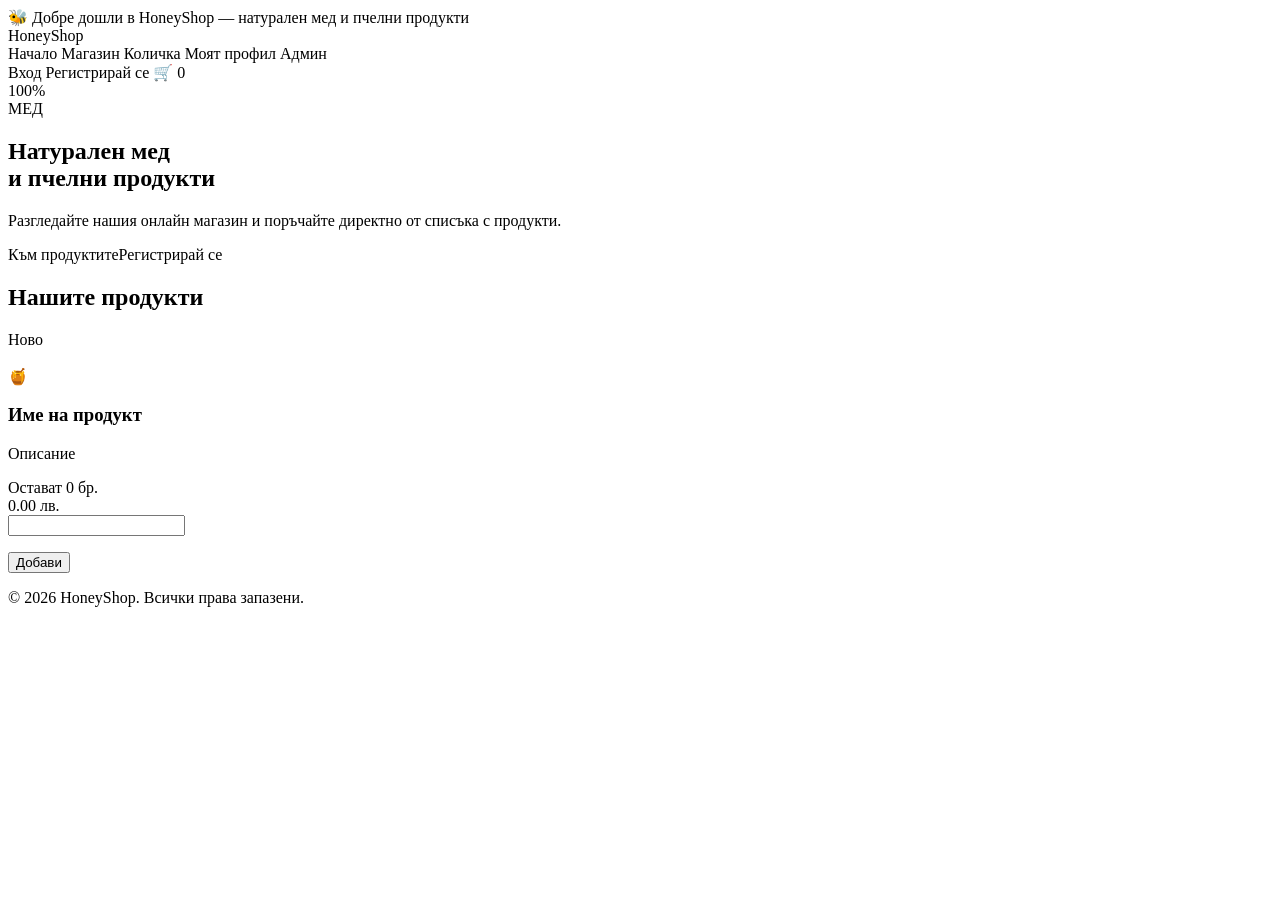
<file: src/main/resources/templates/index.html>
<!DOCTYPE html>
<html lang='bg' xmlns:th="http://www.thymeleaf.org">
<head>
    <meta charset='UTF-8'>
    <meta name='viewport' content='width=device-width, initial-scale=1.0'>
    <title>HoneyShop - Начало</title>
    <link rel='stylesheet' th:href="@{/css/style.css}">
</head>
<body>
<div class='top-strip'>🐝 Добре дошли в HoneyShop — натурален мед и пчелни продукти</div>
<header class='site-header'>
    <div th:if="${isLoggedIn and !isAdmin}" th:with="activePage='index'" th:replace="fragments/navigation_bar :: nav-bar"></div>
    <div th:unless="${isLoggedIn and !isAdmin}" class='container header-inner'><a th:href="@{/index}" class='logo'>HoneyShop<span></span></a>
        <nav class='main-nav'>
            <a class='nav-link active' th:href="@{/index}">Начало</a>
            <a class='nav-link ' th:href="@{/products}">Магазин</a>
            <a class='nav-link ' th:href="@{/cart}">Количка</a>
            <a class='nav-link ' th:href="@{/profile}">Моят профил</a>
            <a class='nav-link ' th:if="${isAdmin}" th:href="@{/admin}">Админ</a>
        </nav>
        <div class='header-actions'>
            <a class='action-pill dark' th:href="@{/login}">Вход</a>
            <a class='action-pill' th:href="@{/register}">Регистрирай се</a>
            <a class='cart-pill' th:href="@{/cart}"><span class='cart-icon'>🛒</span> 0</a>
        </div>
    </div>
</header>
<section class='hero'>
    <div class='container hero-content'>
        <div>
            <div class='hero-badge'>100%<br>МЕД</div>
            <h1>Натурален мед<br>и пчелни продукти</h1>
            <p>Разгледайте нашия онлайн магазин и поръчайте директно от списъка с продукти.</p>
            <div class='hero-actions'><a th:href="@{/products}" class='btn'>Към продуктите</a><a th:href="@{/register}"
                                                                                               class='btn light'>Регистрирай
                се</a></div>
        </div>
    </div>
</section>

<section class='section'>
    <div class='container'><h2 class='section-title'>Нашите продукти</h2>
        <div class='products-grid'>
            <article class='product-card' th:each="product : ${products}">
                <div class='tag'>Ново</div>
                <div class='product-image'>
                    <img th:if="${product.imageUrl != null and !product.imageUrl.isBlank()}"
                         th:src="${product.imageUrl}"
                         th:alt="${product.name}">
                    <div th:unless="${product.imageUrl != null and !product.imageUrl.isBlank()}">
                        🍯
                    </div>
                </div>
                <div class='product-body'>
                    <h3 th:text="${product.name}">Име на продукт</h3>
                    <p th:text="${product.description}">Описание</p>
                    <div class='stock' th:text="'Остават ' + ${product.items} + ' бр.'">Остават 0 бр.</div>
                    <div class='price' th:text="${product.price} + ' лв.'">0.00 лв.</div>

                    <div class='product-actions'>
                        <form th:action="@{/cart}" th:object="${addToCartRequest}" method="post">
                            <input type="hidden" name="source" value="index">
                            <input type="hidden" name="productId" th:value="${product.id}">
                            <input type='number' th:field="*{quantity}" min='1'>
                            <p class="error"
                               th:if="${addToCartRequest.productId == product.id and #fields.hasErrors('quantity')}"
                               th:errors="*{quantity}">
                            </p>
                            <button class='btn'>Добави</button>
                        </form>
                    </div>
                </div>
            </article>

        </div>
    </div>
</section>
<footer class='site-footer'><p>&copy; 2026 HoneyShop. Всички права запазени.</p></footer>
</body>
</html>
</file>
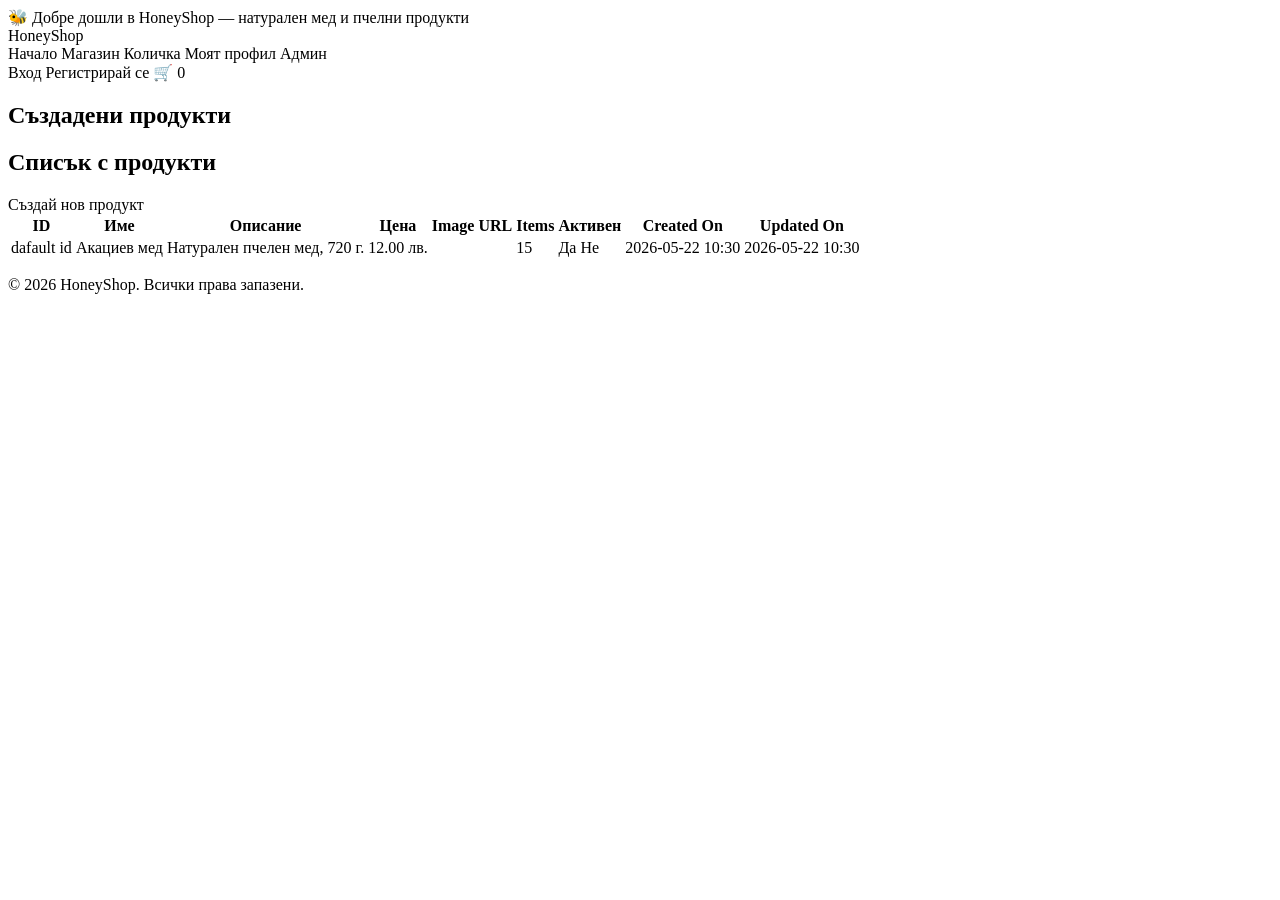
<file: src/main/resources/templates/admin-products.html>
<!DOCTYPE html>
<html lang='bg' xmlns:th="http://www.thymeleaf.org">
<head>
<meta charset='UTF-8'>
<meta name='viewport' content='width=device-width, initial-scale=1.0'>
<title>HoneyShop - Админ продукти</title>
<link rel='stylesheet' th:href="@{/css/style.css}">
</head>
<body>
<div class='top-strip'>🐝 Добре дошли в HoneyShop — натурален мед и пчелни продукти</div>
<header class='site-header'>
  <div class='container header-inner'>
    <a th:href="@{/index}" class='logo'>HoneyShop<span></span>
    </a>
    <nav class='main-nav'>
      <a class='nav-link ' th:href="@{/index}">Начало</a>
      <a class='nav-link ' th:href="@{/products}">Магазин</a>
      <a class='nav-link ' th:href="@{/cart}">Количка</a>
      <a class='nav-link ' th:href="@{/profile}">Моят профил</a>
      <a class='nav-link active' th:if="${isAdmin}" th:href="@{/admin}">Админ</a>
    </nav>
    <div class='header-actions'>
      <a class='action-pill dark' th:href="@{/login}">Вход</a>
      <a class='action-pill' th:href="@{/register}">Регистрирай се</a>
      <a class='cart-pill' th:href="@{/cart}"><span class='cart-icon'>🛒</span> 0</a>
    </div>
  </div>
</header>

<section class='page-hero'>
  <div class='container'>
    <h1>Създадени продукти</h1>
  </div>
</section>

<section class='section'>
  <div class='container'>
    <div class='table-card admin-products-card'>
      <div class='admin-products-toolbar'>
        <div>
          <h2>Списък с продукти</h2>
        </div>
        <a class='btn' th:href="@{/product-create}">Създай нов продукт</a>
      </div>

      <div class='table-responsive'>
        <table class='admin-products-table'>
          <thead>
            <tr>
              <th>ID</th>
              <th>Име</th>
              <th>Описание</th>
              <th>Цена</th>
              <th>Image URL</th>
              <th>Items</th>
              <th>Активен</th>
              <th>Created On</th>
              <th>Updated On</th>
            </tr>
          </thead>
          <tbody>
            <tr th:each="product : ${products}">
              <td th:text="${product.id}">dafault id</td>
              <td th:text="${product.name}">Акациев мед</td>
              <td th:text="${product.description}">Натурален пчелен мед, 720 г.</td>
              <td th:text="${product.price}">12.00 лв.</td>
              <td><code th:text="${product.imageUrl}"></code></td>
              <td th:text="${product.items}">15</td>
              <td>
                <span class='status-pill active-status' th:if="${product.isActive}">Да</span>
                <span class='status-pill inactive-status' th:unless="${product.isActive}">Не</span>
              </td>
              <td th:text="${product.createdOn}">2026-05-22 10:30</td>
              <td th:text="${product.updatedOn}">2026-05-22 10:30</td>
            </tr>
          </tbody>
        </table>
      </div>

      <p class='hint admin-products-note'>
      </p>
    </div>
  </div>
</section>

<footer class='site-footer'><p>&copy; 2026 HoneyShop. Всички права запазени.</p></footer>
</body>
</html>
</file>
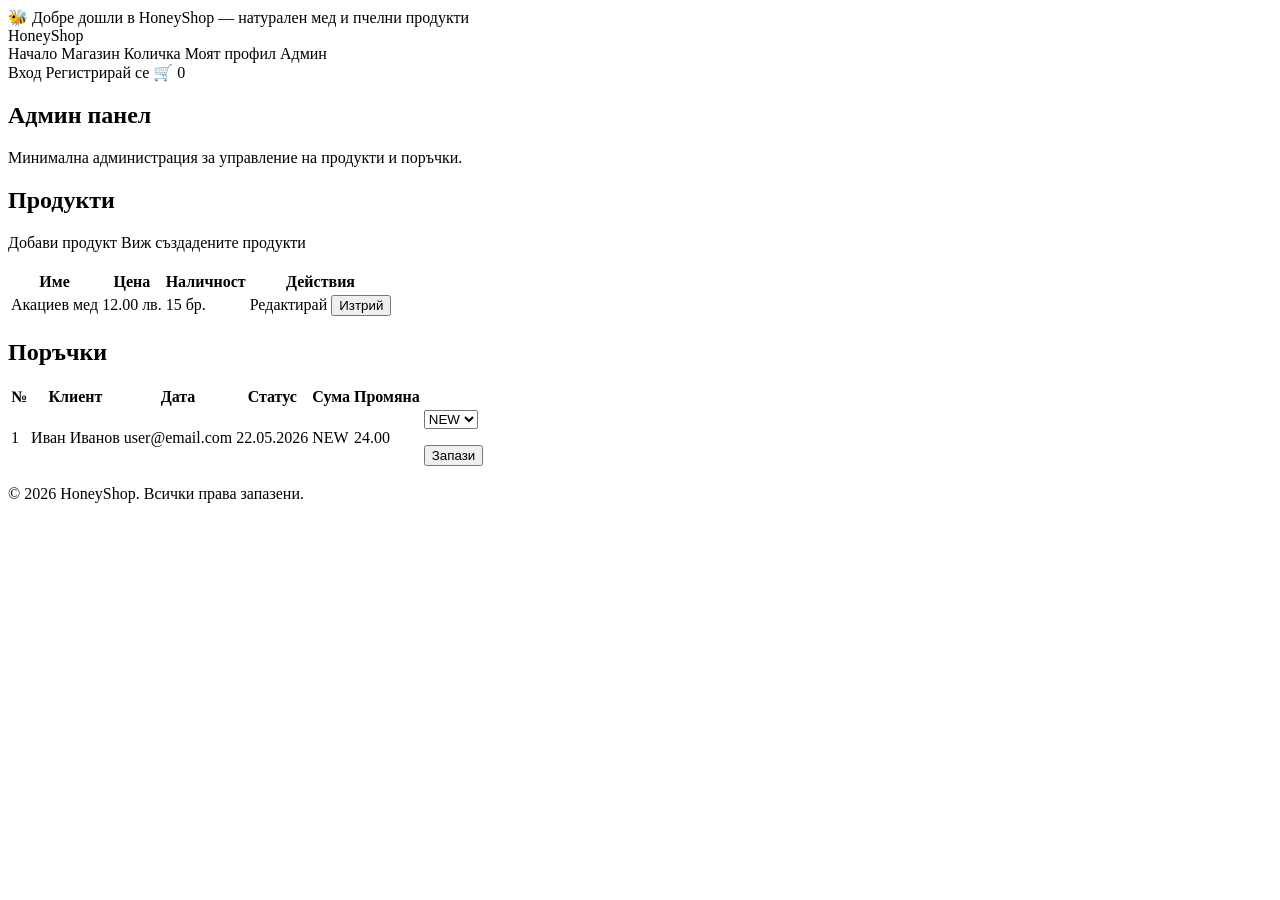
<file: src/main/resources/templates/admin.html>
<!DOCTYPE html>
<html lang='bg' xmlns:th="http://www.thymeleaf.org">
<head>
    <meta charset='UTF-8'>
    <meta name='viewport' content='width=device-width, initial-scale=1.0'>
    <title>HoneyShop - Админ панел</title>
    <link rel='stylesheet' th:href="@{/css/style.css}">
</head>
<body>
<div class='top-strip'>🐝 Добре дошли в HoneyShop — натурален мед и пчелни продукти</div>
<header class='site-header'>
    <div class='container header-inner'>
        <a th:href="@{/index}" class='logo'>HoneyShop<span></span></a>
        <nav class='main-nav'>
            <a class='nav-link ' th:href="@{/index}">Начало</a>
            <a class='nav-link ' th:href="@{/products}">Магазин</a>
            <a class='nav-link ' th:href="@{/cart}">Количка</a>
            <a class='nav-link ' th:href="@{/profile}">Моят профил</a>
            <a class='nav-link active' th:if="${isAdmin}" th:href="@{/admin}">Админ</a>
        </nav>
        <div class='header-actions'>
            <a class='action-pill dark' th:href="@{/login}">Вход</a>
            <a class='action-pill' th:href="@{/register}">Регистрирай се</a>
            <a class='cart-pill' th:href="@{/cart}"><span class='cart-icon'>🛒</span> 0</a>
        </div>
    </div>
</header>
<section class='page-hero'>
    <div class='container'><h1>Админ панел</h1>
        <p>Минимална администрация за управление на продукти и поръчки.</p></div>
</section>
<section class='section'>
    <div class='container'>
        <div class='table-card'><h2>Продукти</h2>
            <p style='margin-bottom:18px;'><a class='btn' th:href="@{/product-create}">Добави продукт</a> <a
                    class='btn light' th:href="@{/admin-products}">Виж създадените продукти</a></p>
            <div class='table-responsive'>
                <table>
                    <thead>
                    <tr>
                        <th>Име</th>
                        <th>Цена</th>
                        <th>Наличност</th>
                        <th>Действия</th>
                    </tr>
                    </thead>
                    <tbody>
                    <tr th:each="product : ${products}">
                        <td th:text="${product.name}">Акациев мед</td>
                        <td th:text="${product.price}">12.00 лв.</td>
                        <td th:text="${product.items}">15 бр.</td>
                        <td>
                            <a class='btn light' th:href="@{/products/{id}/update(id=${product.id})}">Редактирай</a>
                            <form th:action="@{/products/{id}/delete(id=${product.id})}" method="post" style="display: inline;">
                                <button class='btn dark' type="submit">Изтрий</button>
                            </form>
                        </td>
                    </tr>
                    </tbody>
                </table>
            </div>
        </div>
        <div class='table-card'><h2>Поръчки</h2>
            <div class='table-responsive'>
                <table>
                    <thead>
                    <tr>
                        <th>№</th>
                        <th>Клиент</th>
                        <th>Дата</th>
                        <th>Статус</th>
                        <th>Сума</th>
                        <th>Промяна</th>
                    </tr>
                    </thead>
                    <tbody>
                    <tr th:each="order, iterStat : ${orders}">
                        <td th:text="${iterStat.count}">1</td>
                        <td th:text="${order.customerName}">Иван Иванов</td>
                        <td th:text="${order.customerEmail}">user@email.com</td>
                        <td th:text="${#temporals.format(order.createdOn, 'dd.MM.yyyy HH:mm')}">22.05.2026</td>
                        <td th:text="${order.status}">NEW</td>
                        <td th:text="${order.totalPrice}">24.00</td>
                        <td>
                            <form th:action="@{/orders/{id}/status(id=${order.id})}" th:object="${updateOrderStatusRequest}" method="post">
                                <select name="status">
                                    <option th:each="status : ${orderStatuses}"
                                        th:value="${status}"
                                        th:text="${status}"
                                        th:selected="${status == order.status}">
                                        NEW
                                    </option>
                                </select>
                                <p class="error" th:if="${#fields.hasErrors('status')}" th:errors="*{status}"></p>

                                <button class="btn light" type="submit">Запази</button>
                            </form>
                        </td>
                    </tr>
                    </tbody>
                </table>
            </div>
        </div>
    </div>
</section>
<footer class='site-footer'><p>&copy; 2026 HoneyShop. Всички права запазени.</p></footer>
</body>
</html>
</file>
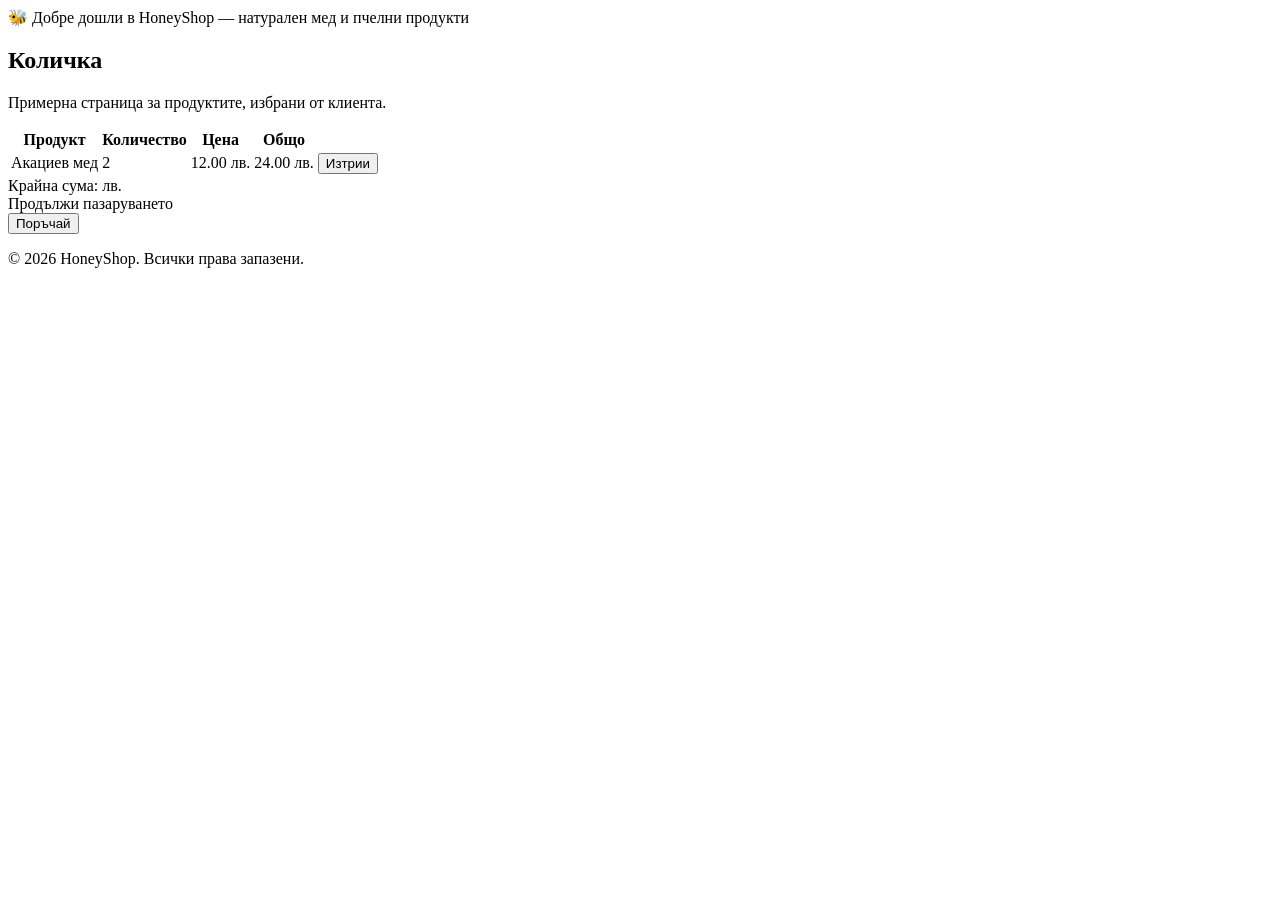
<file: src/main/resources/templates/cart.html>
<!DOCTYPE html>
<html lang='bg' xmlns:th="http://www.thymeleaf.org">
<head>
    <meta charset='UTF-8'>
    <meta name='viewport' content='width=device-width, initial-scale=1.0'>
    <title>HoneyShop - Количка</title>
    <link rel='stylesheet' th:href="@{/css/style.css}">
</head>
<body>
<div class='top-strip'>🐝 Добре дошли в HoneyShop — натурален мед и пчелни продукти</div>
<header class='site-header'>
    <div th:with="activePage='cart'"
         th:replace="fragments/navigation_bar :: nav-bar">
    </div>
</header>
<section class='page-hero'>
    <div class='container'><h1>Количка</h1>
        <p>Примерна страница за продуктите, избрани от клиента.</p></div>
</section>
<section class='section'>
    <div class='container'>
        <div class='table-card'>
            <div class='table-responsive'>
                <table>
                    <thead>
                    <tr>
                        <th>Продукт</th>
                        <th>Количество</th>
                        <th>Цена</th>
                        <th>Общо</th>
                    </tr>
                    </thead>
                    <tbody>
                    <tr th:each="item : ${cartItems}">
                        <td th:text="${item.productName}">Акациев мед</td>
                        <td th:text="${item.quantity}">2</td>
                        <td th:text="${item.price}">12.00 лв.</td>
                        <td th:text="${item.totalPrice}">24.00 лв.</td>
                           <td>
                                <form th:action="@{/cart/{id}/delete(id=${item.id})}" method="post">
                                <button class='btn' >Изтрии</button>
                                </form>
                            </td>
                    </tr>
                    </tbody>
                </table>
            </div>
            <div class='total'>Крайна сума: <span th:text="${totalPrice}"></span> лв.</div>
            <div th:if="${orderError}" class="error-message" th:text="${orderError}"></div>
            <a th:href="@{/products}" class='btn light'>Продължи пазаруването</a>
            <form th:action="@{/orders}" method="post">
                <button class='btn' type="submit">Поръчай</button>
            </form>
        </div>
    </div>
</section>
<footer class='site-footer'><p>&copy; 2026 HoneyShop. Всички права запазени.</p></footer>
</body>
</html>
</file>
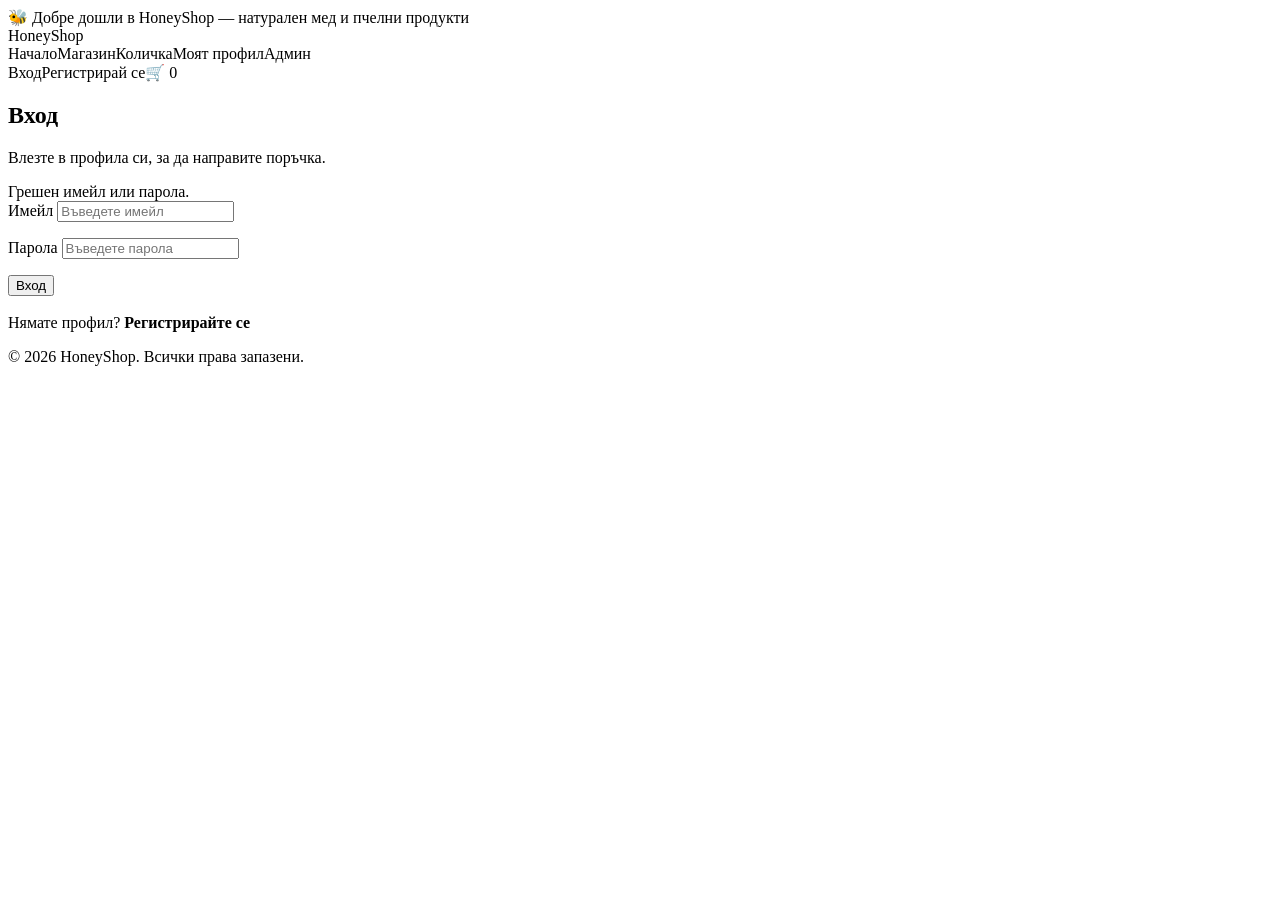
<file: src/main/resources/templates/login.html>
<!DOCTYPE html>
<html lang='bg' xmlns:th="http://www.thymeleaf.org">
<head>
    <meta charset='UTF-8'>
    <meta name='viewport' content='width=device-width, initial-scale=1.0'>
    <title>HoneyShop - Вход</title>
    <link rel='stylesheet' th:href="@{/css/style.css}">
</head>
<body>
<div class='top-strip'>🐝 Добре дошли в HoneyShop — натурален мед и пчелни продукти</div>
<header class='site-header'>
    <div class='container header-inner'><a th:href="@{/index}" class='logo'>HoneyShop<span></span></a>
        <nav class='main-nav'><a class='nav-link active' th:href="@{/index}">Начало</a><a class='nav-link '
                                                                                          th:href="@{/products}">Магазин</a><a
                class='nav-link ' th:href="@{/cart}">Количка</a><a class='nav-link ' th:href="@{/profile}">Моят профил</a><a
                class='nav-link ' th:if="${isAdmin}" th:href="@{/admin}">Админ</a></nav>
        <div class='header-actions'><a class='action-pill dark' th:href="@{/login}">Вход</a><a class='action-pill'
                                                                                               th:href="@{/register}">Регистрирай
            се</a><a class='cart-pill' th:href="@{/cart}"><span class='cart-icon'>🛒</span> 0</a></div>
    </div>
</header>
<section class='section'>
    <div class='container'>
        <div class='form-wrap'><h1>Вход</h1>
            <p>Влезте в профила си, за да направите поръчка.</p>
            <div th:if="${loginError}" class="error-message" th:text="${loginError}">
                Грешен имейл или парола.
            </div>
            <form th:action="@{/login}" th:object="${loginRequest}" method="post">
                <div class='form-group'>
                    <label for='email'>Имейл</label>
                    <input id='email' th:field="*{email}" type='email' placeholder='Въведете имейл'></div>
                    <p class="error" th:if="${#fields.hasErrors('email')}" th:errors="*{email}"></p>
                <div class='form-group'>
                    <label for='password'>Парола</label>
                    <input id='password' th:field="*{password}" type='password' placeholder='Въведете парола'>
                    <p class="error" th:if="${#fields.hasErrors('password')}" th:errors="*{password}"></p>
                </div>
                <button class='btn' type='submit'>Вход</button>
            </form>
            <p style='margin-top:18px;'>Нямате профил? <a th:href="@{/register}"><strong>Регистрирайте се</strong></a></p>
        </div>
    </div>
</section>
<footer class='site-footer'><p>&copy; 2026 HoneyShop. Всички права запазени.</p></footer>
</body>
</html>
</file>
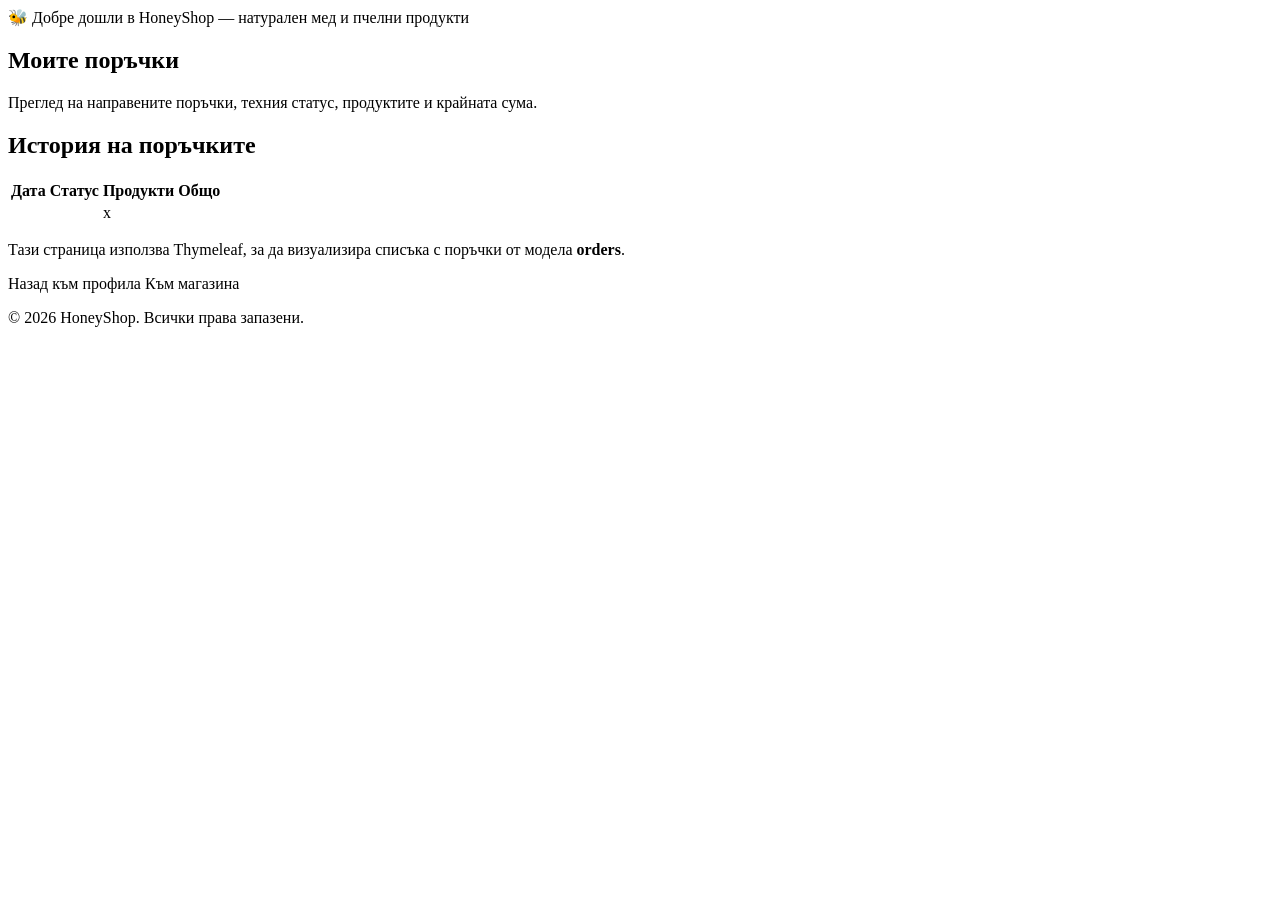
<file: src/main/resources/templates/orders.html>
<!DOCTYPE html>
<html lang="bg" xmlns:th="http://www.thymeleaf.org">
<head>
    <meta charset="UTF-8">
    <meta name="viewport" content="width=device-width, initial-scale=1.0">
    <title>HoneyShop - Моите поръчки</title>
    <link rel="stylesheet" th:href="@{/css/style.css}">
</head>
<body>
    <div class="top-strip">🐝 Добре дошли в HoneyShop — натурален мед и пчелни продукти</div>

    <header class="site-header">
        <div th:with="activePage='orders'"
             th:replace="fragments/navigation_bar :: nav-bar">
        </div>
    </header>

    <section class="page-hero">
        <div class="container">
            <h1>Моите поръчки</h1>
            <p>Преглед на направените поръчки, техния статус, продуктите и крайната сума.</p>
        </div>
    </section>

    <section class="section">
        <div class="container">
            <div class="table-card">
                <h2>История на поръчките</h2>

                <div class="table-responsive">
                    <table>
                        <thead>
                        <tr>
                            <th>Дата</th>
                            <th>Статус</th>
                            <th>Продукти</th>
                            <th>Общо</th>
                        </tr>
                        </thead>

                        <tbody>
                        <tr th:each="order : ${orders}">
                            <td th:text="${order.createdOn}"></td>
                            <td th:text="${order.status}"></td>
                            <td>
                                <div th:each="item : ${order.items}">
                                    <span th:text="${item.productName}"></span>
                                    x
                                    <span th:text="${item.quantity}"></span>
                                </div>
                            </td>
                            <td th:text="${order.totalPrice}"></td>
                        </tr>
                        </tbody>
                    </table>
                </div>

                <p class="admin-products-note">
                    Тази страница използва Thymeleaf, за да визуализира списъка с поръчки от модела <strong>orders</strong>.
                </p>

                <div class="form-actions">
                    <a th:href="@{/profile}" class="btn light">Назад към профила</a>
                    <a th:href="@{/products}" class="btn">Към магазина</a>
                </div>
            </div>
        </div>
    </section>

    <footer class="site-footer">
        <p>&copy; 2026 HoneyShop. Всички права запазени.</p>
    </footer>
</body>
</html>
</file>
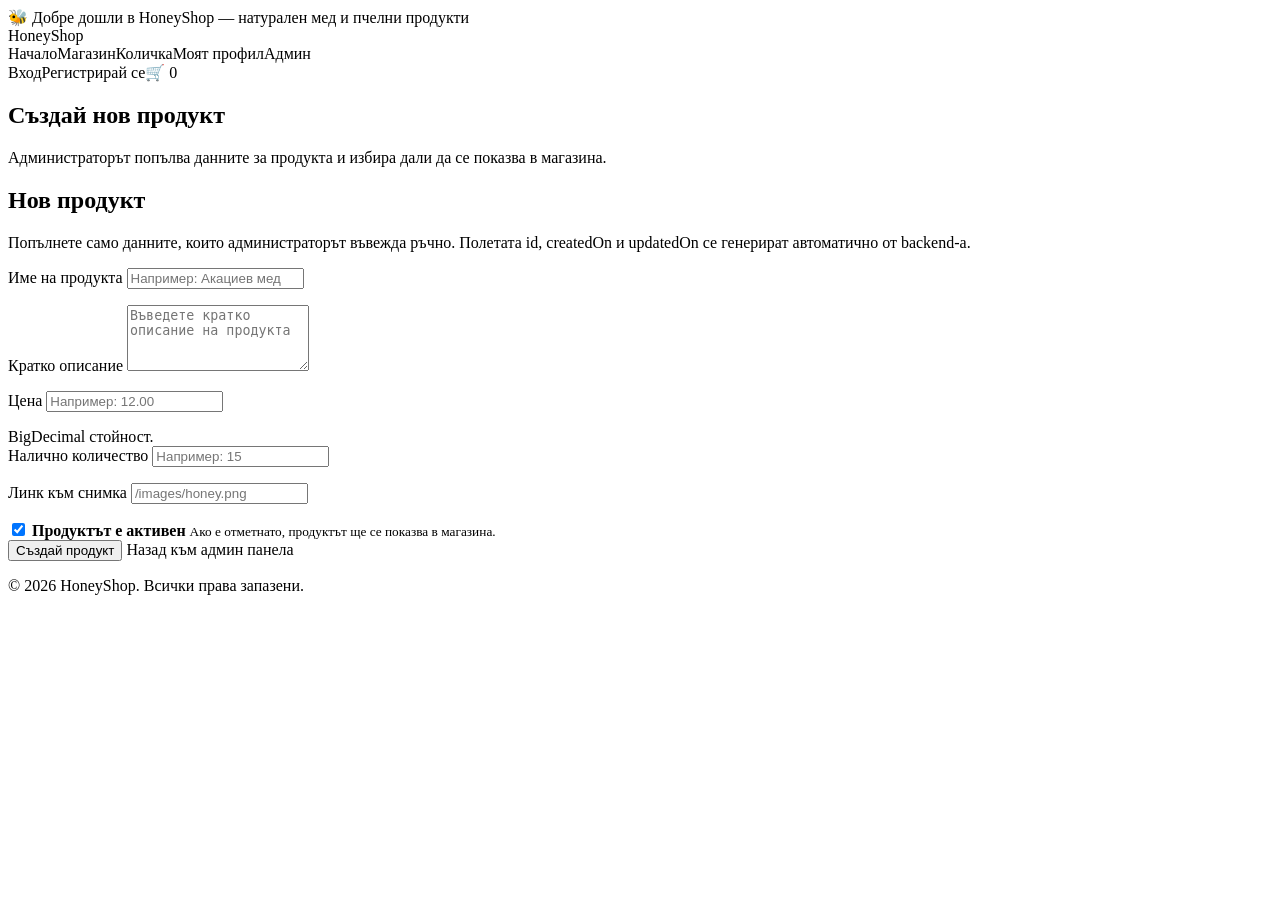
<file: src/main/resources/templates/product-create.html>
<!DOCTYPE html>
<html lang='bg' xmlns:th="http://www.thymeleaf.org">
<head>
<meta charset='UTF-8'>
<meta name='viewport' content='width=device-width, initial-scale=1.0'>
<title>HoneyShop - Създай продукт</title>
<link rel='stylesheet' th:href="@{/css/style.css}">
</head>
<body>
<div class='top-strip'>🐝 Добре дошли в HoneyShop — натурален мед и пчелни продукти</div><header class='site-header'><div class='container header-inner'><a th:href="@{/index}" class='logo'>HoneyShop<span></span></a><nav class='main-nav'><a class='nav-link ' th:href="@{/index}">Начало</a><a class='nav-link ' th:href="@{/products}">Магазин</a><a class='nav-link ' th:href="@{/cart}">Количка</a><a class='nav-link ' th:href="@{/profile}">Моят профил</a><a class='nav-link active' th:if="${isAdmin}" th:href="@{/admin}">Админ</a></nav><div class='header-actions'><a class='action-pill dark' th:href="@{/login}">Вход</a><a class='action-pill' th:href="@{/register}">Регистрирай се</a><a class='cart-pill' th:href="@{/cart}"><span class='cart-icon'>🛒</span> 0</a></div></div></header>

<section class='page-hero'>
  <div class='container'>
    <h1>Създай нов продукт</h1>
    <p>Администраторът попълва данните за продукта и избира дали да се показва в магазина.</p>
  </div>
</section>

<section class='section'>
  <div class='container'>
    <div class='form-wrap product-create-wrap'>
      <h1>Нов продукт</h1>
      <p>Попълнете само данните, които администраторът въвежда ръчно. Полетата id, createdOn и updatedOn се генерират автоматично от backend-а.</p>

      <form th:action="@{/products}" th:object="${productCreateRequest}" method="post">
        <div class='form-grid'>

          <div class='form-group'>
            <label for='name'>Име на продукта</label>
            <input id='name' th:field="*{name}" type='text' placeholder='Например: Акациев мед'>
            <p class="error" th:if="${#fields.hasErrors('name')}" th:errors="*{name}"></p>
          </div>

          <div class='form-group full-width'>
            <label for='description'>Кратко описание</label>
            <textarea id='description' th:field="*{description}" rows='4' placeholder='Въведете кратко описание на продукта'></textarea>
            <p class="error" th:if="${#fields.hasErrors('description')}" th:errors="*{description}"></p>
          </div>

          <div class='form-group'>
            <label for='price'>Цена</label>
            <input id='price' th:field="*{price}" type='number' min='0' step='0.01' placeholder='Например: 12.00'>
            <p class="error" th:if="${#fields.hasErrors('price')}" th:errors="*{price}"></p>
            <div class='hint'>BigDecimal стойност.</div>
          </div>

          <div class='form-group'>
            <label for='items'>Налично количество</label>
            <input id='items' th:field="*{items}" type='number' min='0' step='1' placeholder='Например: 15'>
            <p class="error" th:if="${#fields.hasErrors('items')}" th:errors="*{items}"></p>
          </div>

          <div class='form-group full-width'>
            <label for='imageUrl'>Линк към снимка</label>
            <input id='imageUrl' th:field="*{imageUrl}" type='text' placeholder='/images/honey.png'>
            <p class="error" th:if="${#fields.hasErrors('imageUrl')}" th:errors="*{imageUrl}"></p>
          </div>
        </div>

        <div class='form-group product-active-row'>
          <label class='checkbox-card' for='isActive'>
            <input id='isActive' th:field="*{isActive}" type='checkbox' checked>
            <span>
              <strong>Продуктът е активен</strong>
              <small>Ако е отметнато, продуктът ще се показва в магазина.</small>
            </span>
          </label>
        </div>

        <div class='form-actions'>
          <button class='btn' type='submit'>Създай продукт</button>
          <a class='btn light' th:if="${isAdmin}" th:href="@{/admin}">Назад към админ панела</a>
        </div>
      </form>
    </div>
  </div>
</section>

<footer class='site-footer'><p>&copy; 2026 HoneyShop. Всички права запазени.</p></footer>
</body>
</html>
</file>
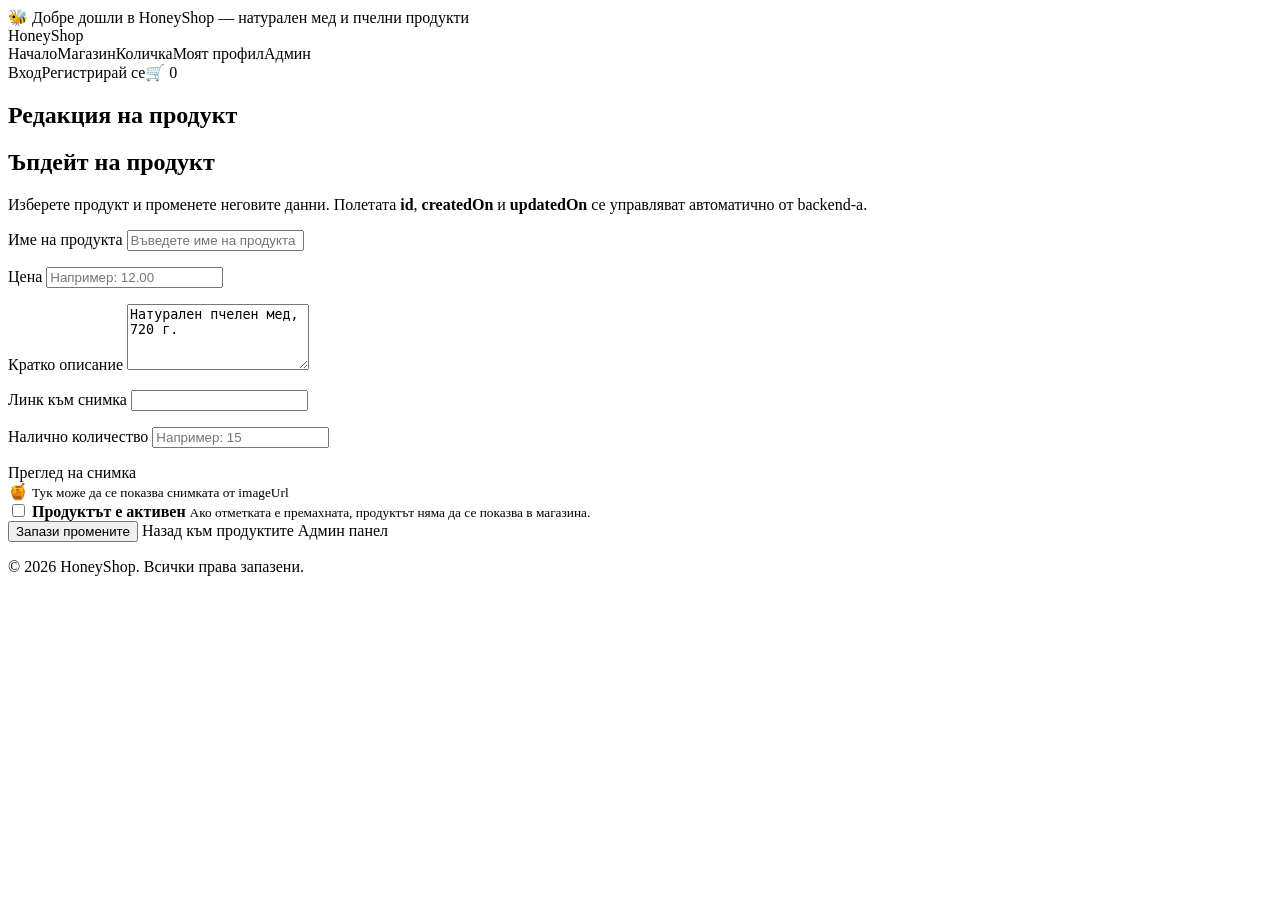
<file: src/main/resources/templates/product-update.html>
<!DOCTYPE html>
<html lang='bg' xmlns:th="http://www.thymeleaf.org">
<head>
    <meta charset='UTF-8'>
    <meta name='viewport' content='width=device-width, initial-scale=1.0'>
    <title>HoneyShop - Редакция на продукт</title>
    <link rel='stylesheet' th:href="@{/css/style.css}">
</head>
<body>
<div class='top-strip'>🐝 Добре дошли в HoneyShop — натурален мед и пчелни продукти</div><header class='site-header'><div class='container header-inner'><a th:href="@{/index}" class='logo'>HoneyShop<span></span></a><nav class='main-nav'><a class='nav-link ' th:href="@{/index}">Начало</a><a class='nav-link ' th:href="@{/products}">Магазин</a><a class='nav-link ' th:href="@{/cart}">Количка</a><a class='nav-link ' th:href="@{/profile}">Моят профил</a><a class='nav-link active' th:if="${isAdmin}" th:href="@{/admin}">Админ</a></nav><div class='header-actions'><a class='action-pill dark' th:href="@{/login}">Вход</a><a class='action-pill' th:href="@{/register}">Регистрирай се</a><a class='cart-pill' th:href="@{/cart}"><span class='cart-icon'>🛒</span> 0</a></div></div></header>

<section class='page-hero'>
    <div class='container'>
        <h1>Редакция на продукт</h1>
    </div>
</section>

<section class='section'>
    <div class='container'>
        <div class='form-wrap product-update-wrap'>
            <h1>Ъпдейт на продукт</h1>
            <p>Изберете продукт и променете неговите данни. Полетата <strong>id</strong>, <strong>createdOn</strong> и <strong>updatedOn</strong> се управляват автоматично от backend-а.</p>

            <form th:action="@{/products/{id}/update(id=${product.id})}" th:object="${productUpdateRequest}" method="post">
                <div class='form-grid'>
                    <div class='form-group'>
                        <label for='name'>Име на продукта</label>
                        <input id='name' th:field="*{name}" type='text' th:value="${product.name}" placeholder='Въведете име на продукта'>
                        <p class="error" th:if="${#fields.hasErrors('name')}" th:errors="*{name}"></p>
                    </div>

                    <div class='form-group'>
                        <label for='price'>Цена</label>
                        <input id='price' th:field="*{price}" type='number' min='0' step='0.01' th:value="${product.price}" placeholder='Например: 12.00'>
                        <p class="error" th:if="${#fields.hasErrors('price')}" th:errors="*{price}"></p>
                    </div>

                    <div class='form-group full-width'>
                        <label for='description'>Кратко описание</label>
                        <textarea id='description' th:field="*{description}" rows='4' th:text="${product.description}" placeholder='Въведете кратко описание'>Натурален пчелен мед, 720 г.</textarea>
                        <p class="error" th:if="${#fields.hasErrors('description')}" th:errors="*{description}"></p>
                    </div>

                    <div class='form-group full-width'>
                        <label for='imageUrl'>Линк към снимка</label>
                        <input id='imageUrl' th:field="*{imageUrl}" type='text' th:value="${product.imageUrl}">
                        <p class="error" th:if="${#fields.hasErrors('imageUrl')}" th:errors="*{imageUrl}"></p>
                    </div>

                    <div class='form-group'>
                        <label for='items'>Налично количество</label>
                        <input id='items' th:field="*{items}" type='number' min='0' step='1' th:value="${product.items}" placeholder='Например: 15'>
                        <p class="error" th:if="${#fields.hasErrors('items')}" th:errors="*{items}"></p>
                    </div>

                    <div class='form-group'>
                        <label>Преглед на снимка</label>
                        <div class='image-preview-box'>
                            <span>🍯</span>
                            <small>Тук може да се показва снимката от imageUrl</small>
                        </div>
                    </div>
                </div>

                <div class='form-group product-active-row'>
                    <label class='checkbox-card' for='isActive'>
                        <input id='isActive' name='isActive' type='checkbox' th:checked="${product.isActive}">
                        <span>
                            <strong>Продуктът е активен</strong>
                            <small>Ако отметката е премахната, продуктът няма да се показва в магазина.</small>
                        </span>
                    </label>
                </div>

                <div class='form-actions'>
                    <button class='btn' type='submit'>Запази промените</button>
                    <a class='btn light' th:href="@{/admin-products}">Назад към продуктите</a>
                    <a class='btn dark' th:if="${isAdmin}" th:href="@{/admin}">Админ панел</a>
                </div>
            </form>
        </div>
    </div>
</section>

<footer class='site-footer'><p>&copy; 2026 HoneyShop. Всички права запазени.</p></footer>
</body>
</html>
</file>
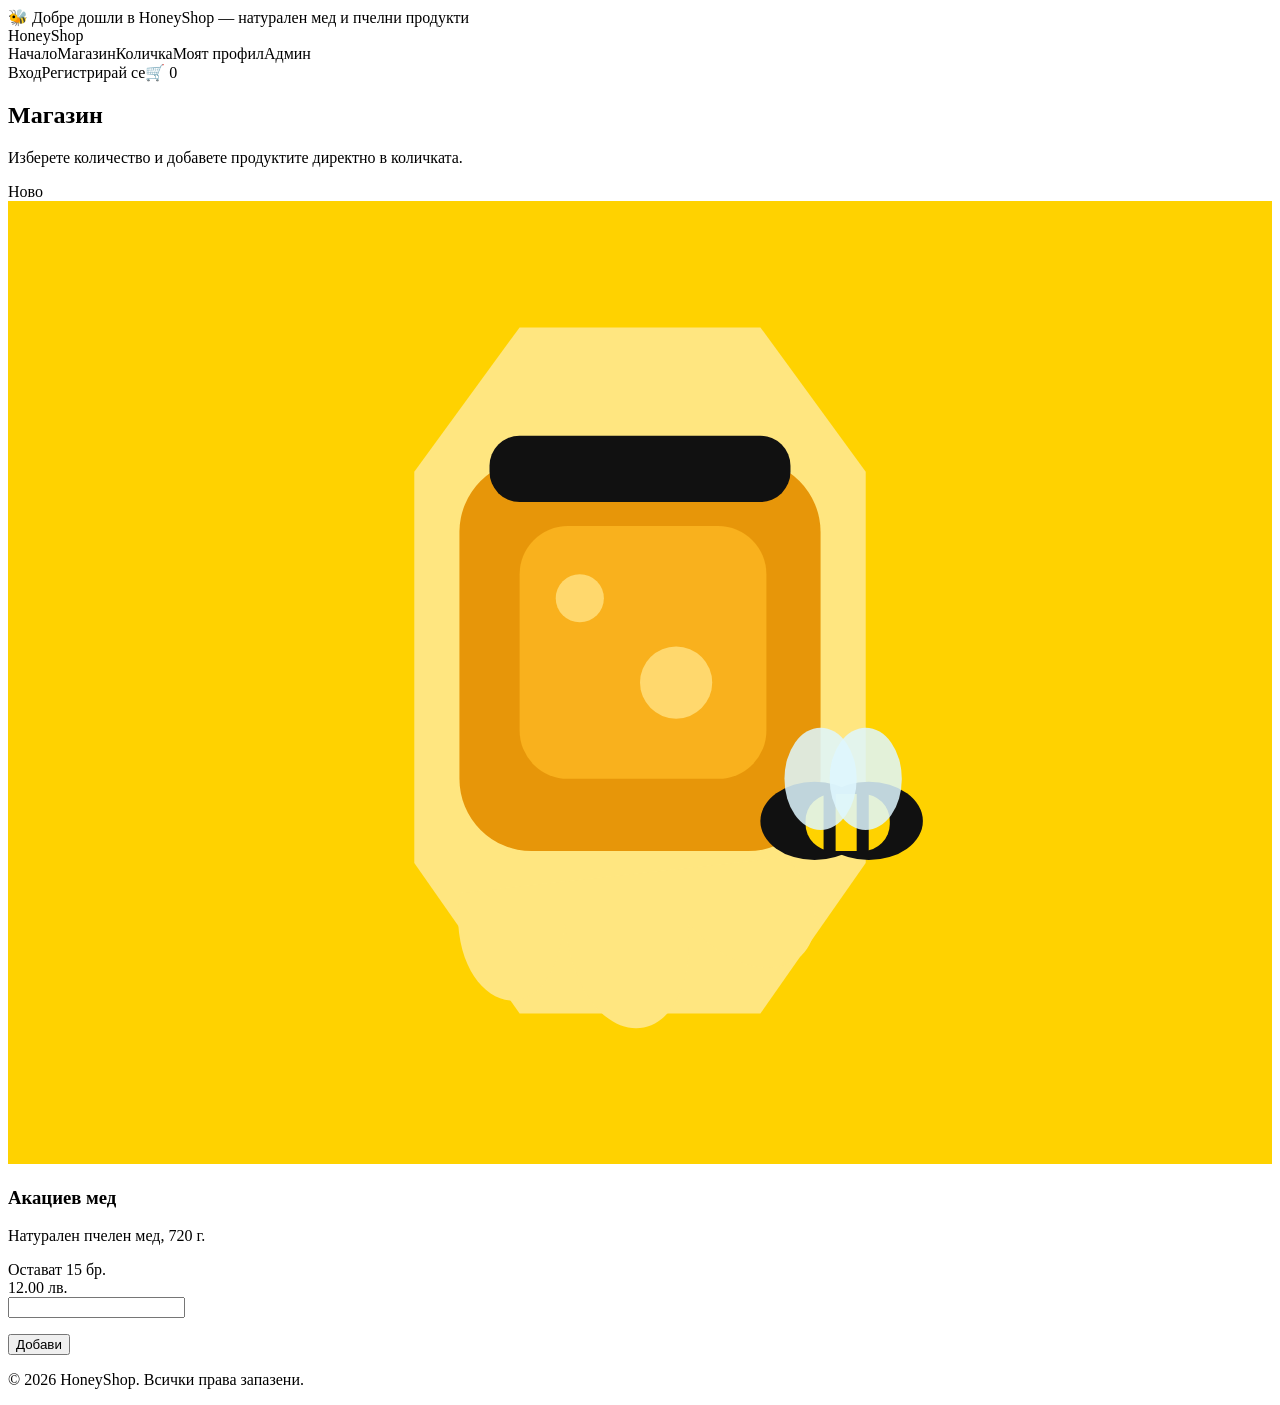
<file: src/main/resources/templates/products.html>
<!DOCTYPE html>
<html lang='bg' xmlns:th="http://www.thymeleaf.org">
<head>
    <meta charset='UTF-8'>
    <meta name='viewport' content='width=device-width, initial-scale=1.0'>
    <title>HoneyShop - Магазин</title>
    <link rel='stylesheet' th:href="@{/css/style.css}">
</head>
<body>
<div class='top-strip'>🐝 Добре дошли в HoneyShop — натурален мед и пчелни продукти</div>
<header class='site-header'>
    <div class='container header-inner'><a th:href="@{/index}" class='logo'>HoneyShop<span></span></a>
        <nav class='main-nav'><a class='nav-link ' th:href="@{/index}">Начало</a><a class='nav-link active'
                                                                                    th:href="@{/products}">Магазин</a><a
                class='nav-link ' th:href="@{/cart}">Количка</a><a class='nav-link ' th:href="@{/profile}">Моят профил</a><a
                class='nav-link ' th:if="${isAdmin}" th:href="@{/admin}">Админ</a></nav>
        <div class='header-actions'><a class='action-pill dark' th:href="@{/login}">Вход</a><a class='action-pill'
                                                                                               th:href="@{/register}">Регистрирай
            се</a><a class='cart-pill' th:href="@{/cart}"><span class='cart-icon'>🛒</span> 0</a></div>
    </div>
</header>
<section class='page-hero'>
    <div class='container'><h1>Магазин</h1>
        <p>Изберете количество и добавете продуктите директно в количката.</p></div>
</section>
<section class='section'>
    <div class='container'>
        <div class='products-grid'>
            <article class='product-card' th:each="product : ${products}">
                <div class='tag'>Ново</div>
                <div class='product-image'>
                    <svg viewBox='0 0 420 320' xmlns='http://www.w3.org/2000/svg'>
                        <rect width='420' height='320' fill='#ffd200'/>
                        <path d='M170 42 L250 42 L285 90 L285 220 L250 270 L170 270 L135 220 L135 90 Z' fill='#ffe680'/>
                        <path d='M150 230 C145 268 180 282 185 240 C190 287 230 286 226 240 C252 270 284 250 259 218 Z'
                              fill='#ffe680'/>
                        <rect x='150' y='86' width='120' height='130' rx='24' fill='#e79609'/>
                        <rect x='160' y='78' width='100' height='22' rx='10' fill='#111'/>
                        <rect x='170' y='108' width='82' height='84' rx='16' fill='#f9b11d'/>
                        <circle cx='190' cy='132' r='8' fill='#ffd86d'/>
                        <circle cx='222' cy='160' r='12' fill='#ffd86d'/>
                        <g transform='translate(250 188)'>
                            <ellipse cx='18' cy='18' rx='18' ry='13' fill='#111'/>
                            <ellipse cx='36' cy='18' rx='18' ry='13' fill='#111'/>
                            <rect x='15' y='9' width='28' height='19' rx='9' fill='#ffd200'/>
                            <path d='M23 9 V28 M34 9 V28' stroke='#111' stroke-width='4'/>
                            <ellipse cx='20' cy='4' rx='12' ry='17' fill='#dff7ff' opacity='.85'/>
                            <ellipse cx='35' cy='4' rx='12' ry='17' fill='#dff7ff' opacity='.85'/>
                        </g>
                    </svg>
                </div>
                <div class='product-body'><h3>Акациев мед</h3>
                    <p>Натурален пчелен мед, 720 г.</p>
                    <div class='stock'>Остават 15 бр.</div>
                    <div class='price'>12.00 лв.</div>
                    <div class='product-actions'>
                        <form th:action="@{/cart}" th:object="${addToCartRequest}" method="post">
                            <input type="hidden" name="source" value="products">
                            <input type="hidden" name="productId" th:value="${product.id}">
                            <input type="number" th:field="*{quantity}" min="1">

                            <p class="error"
                               th:if="${addToCartRequest.productId == product.id and #fields.hasErrors('quantity')}"
                               th:errors="*{quantity}">
                            </p>
                            <button class='btn'>Добави</button>
                        </form>
                    </div>
                </div>
            </article>

        </div>
    </div>
</section>
<footer class='site-footer'><p>&copy; 2026 HoneyShop. Всички права запазени.</p></footer>
</body>
</html>
</file>
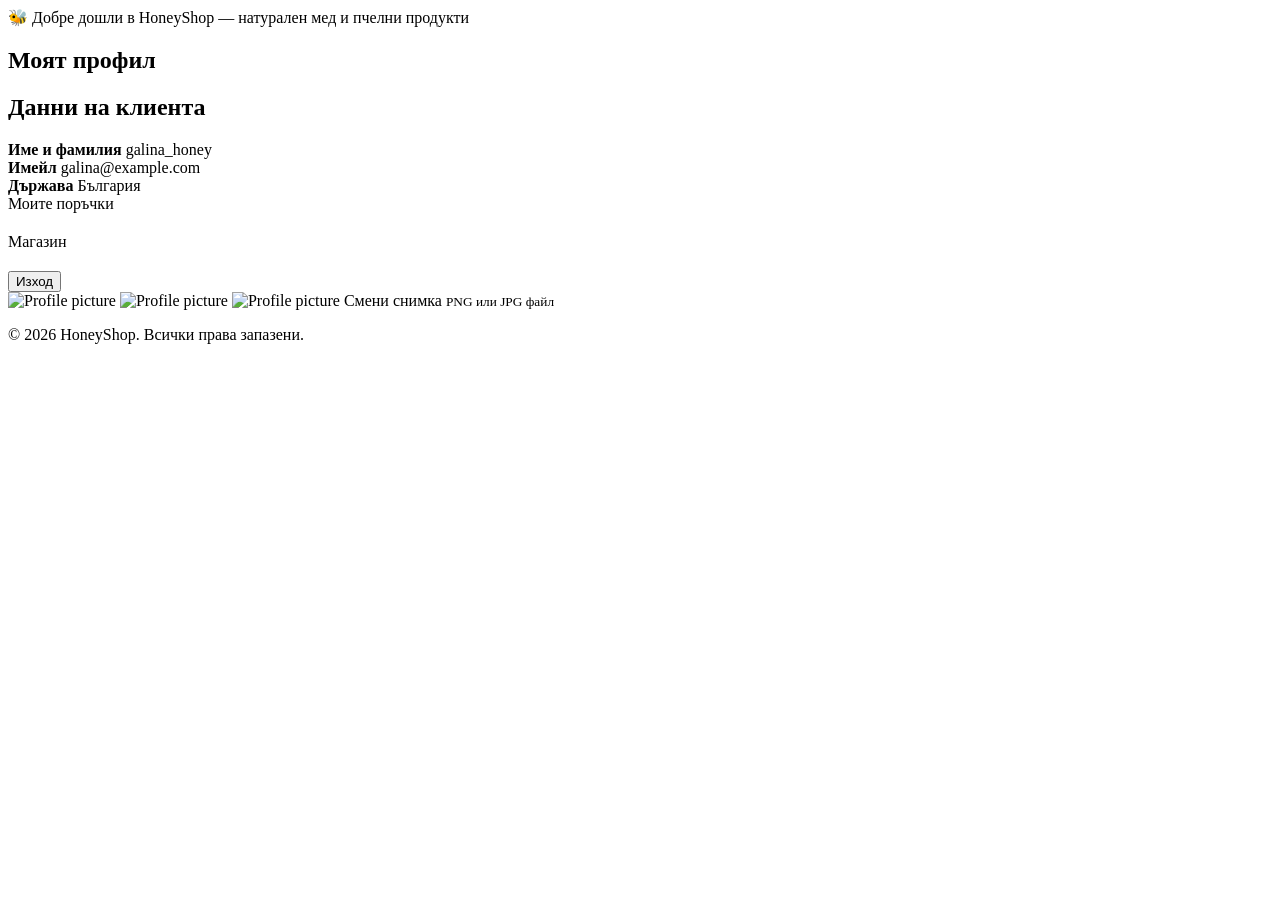
<file: src/main/resources/templates/profile.html>
<!DOCTYPE html>
<html lang='bg' xmlns:th="http://www.thymeleaf.org">
<head>
    <meta charset='UTF-8'>
    <meta name='viewport' content='width=device-width, initial-scale=1.0'>
    <title>HoneyShop - Моят профил</title>
    <link rel='stylesheet' th:href="@{/css/style.css}">
</head>
<body>
<div class='top-strip'>🐝 Добре дошли в HoneyShop — натурален мед и пчелни продукти</div>
<header class='site-header'>
    <div th:with="activePage='profile'"
         th:replace="fragments/navigation_bar :: nav-bar">
    </div>
</header>
<section class='page-hero'>
    <div class='container'>
        <h1>Моят профил</h1>
    </div>
</section>

<section class='section'>
    <div class='container'>
        <div class='profile-card'>
            <div class='profile-layout-right'>
                <div class='profile-info-block'>
                    <h2>Данни на клиента</h2>

                    <div class='user-meta'>
                        <div class='meta-item'>
                            <strong>Име и фамилия</strong>
                            <span th:text="${user.name}">galina_honey</span>
                        </div>
                        <div class='meta-item'>
                            <strong>Имейл</strong>
                            <span th:text="${#strings.isEmpty(user.email) ? 'Edit your profile and add your email.' : user.email}">galina@example.com</span>
                        </div>
                        <div class='meta-item'>
                            <strong>Държава</strong>
                            <span th:text="${user.country.getDisplayName()}">България</span>
                        </div>
                    </div>

                    <a th:href="@{/orders}" class="btn" style="margin-top: 20px;">Моите поръчки</a>
                    <a th:href="@{/products}" class="btn" style="display: block; width: fit-content; margin-top: 20px;">Магазин</a>

                    <form th:action="@{/logout}" method="post" style="margin-top: 20px;">
                        <button class="btn" type="submit">Изход</button>
                    </form>

                </div>

                <aside class='profile-photo-field profile-photo-right'>
                    <img th:if="${!#strings.isEmpty(user.profilePicture)}"
                         th:src="${user.profilePicture}"
                         alt="Profile picture"
                         class="profile-avatar">

                    <img th:if="${#strings.isEmpty(user.profilePicture) and user.gender.name() == 'MALE'}"
                         th:src="@{/images/default-avatar-man.png}"
                         alt="Profile picture"
                         class="profile-avatar">

                    <img th:if="${#strings.isEmpty(user.profilePicture) and user.gender.name() == 'FEMALE'}"
                         th:src="@{/images/default-avatar-woman.png}"
                         alt="Profile picture"
                         class="profile-avatar">
                    <label for='profileUpload' class='profile-upload-button'>Смени снимка</label>
                    <input type='file' id='profileUpload' name='profileUpload' accept='image/*' hidden>
                    <small>PNG или JPG файл</small>
                </aside>
            </div>
        </div>

    </div>
</section>
<footer class='site-footer'><p>&copy; 2026 HoneyShop. Всички права запазени.</p></footer>
</body>
</html>
</file>
